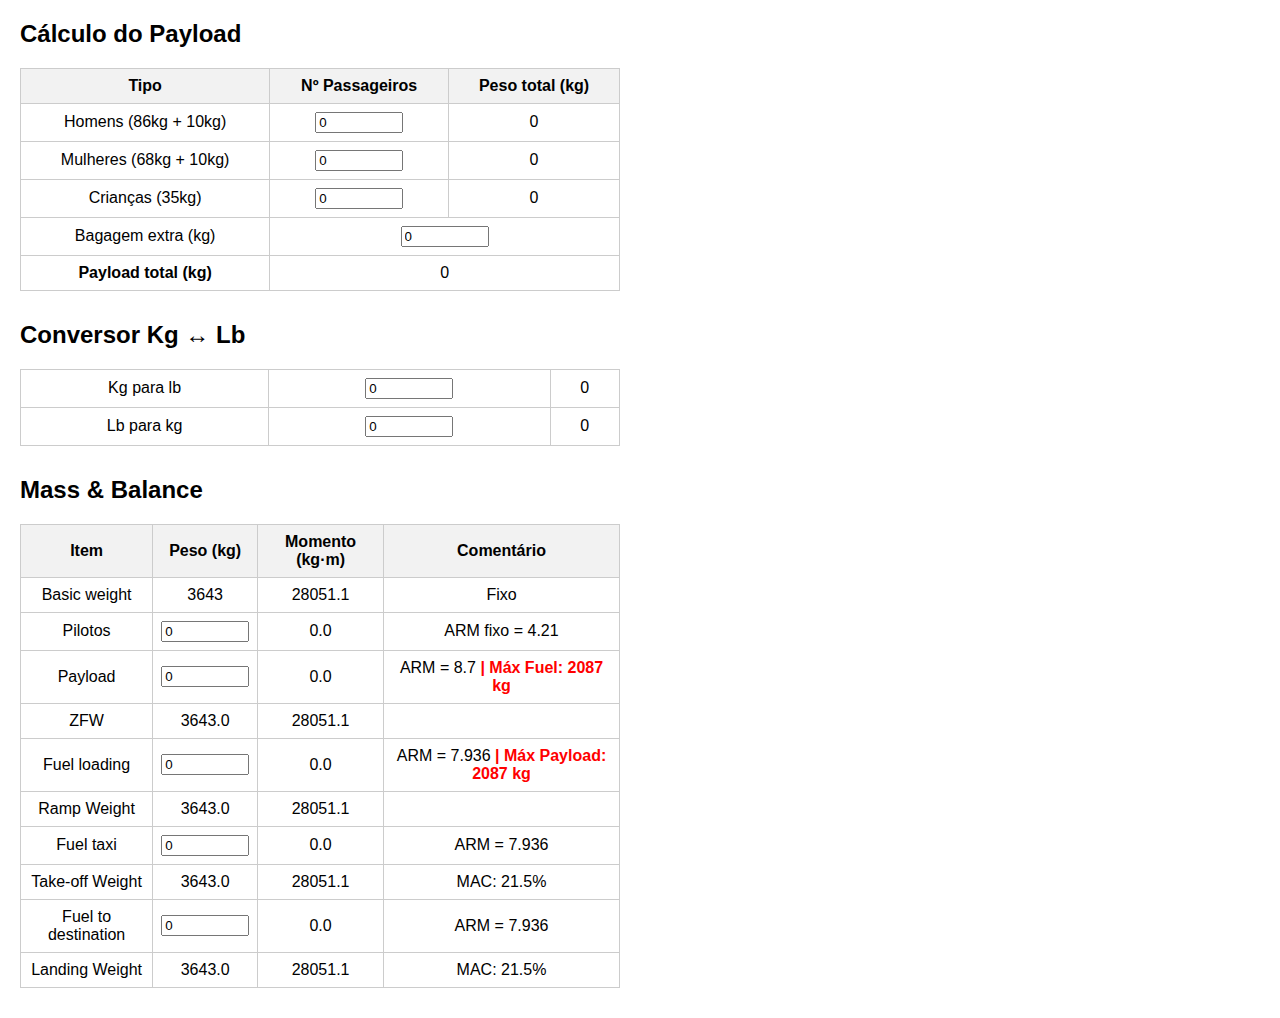
<file: mass_balance_final_highlighted - Cópia.html>
<!DOCTYPE html>
<html lang="pt">
<head>
    <meta charset="UTF-8">
    <title>Mass & Balance Dornier 228</title>
    <style>
        body { font-family: Arial, sans-serif; margin: 20px; }
        table { border-collapse: collapse; margin-bottom: 30px; width: 100%; max-width: 600px; }
        th, td { border: 1px solid #ccc; padding: 8px; text-align: center; }
        th { background-color: #f2f2f2; }
        input[type=number] { width: 80px; }
        .highlight { color: red; font-weight: bold; }
    .limit-check.exceeded { background-color: #ffcccc; color: red; font-weight: bold; }
    </style>
</head>
<body>
    <h2>Cálculo do Payload</h2>
    <table>
        <tr><th>Tipo</th><th>Nº Passageiros</th><th>Peso total (kg)</th></tr>
        <tr><td>Homens (86kg + 10kg)</td><td><input type="number" id="men" value="0" oninput="calculate()"></td><td id="menWeight">0</td></tr>
        <tr><td>Mulheres (68kg + 10kg)</td><td><input type="number" id="women" value="0" oninput="calculate()"></td><td id="womenWeight">0</td></tr>
        <tr><td>Crianças (35kg)</td><td><input type="number" id="children" value="0" oninput="calculate()"></td><td id="childrenWeight">0</td></tr>
        <tr><td>Bagagem extra (kg)</td><td colspan="2"><input type="number" id="extraBag" value="0" oninput="calculate()"></td></tr>
        <tr><td><strong>Payload total (kg)</strong></td><td colspan="2" id="totalPayload">0</td></tr>
    </table>

    <h2>Conversor Kg &harr; Lb</h2>
    <table>
        <tr><td>Kg para lb</td><td><input type="number" id="kg" value="0" oninput="convertKgToLb()"></td><td id="toLb">0</td></tr>
        <tr><td>Lb para kg</td><td><input type="number" id="lb" value="0" oninput="convertLbToKg()"></td><td id="toKg">0</td></tr>
    </table>

    <h2>Mass & Balance</h2>
    <table>
        <tr><th>Item</th><th>Peso (kg)</th><th>Momento (kg·m)</th><th>Comentário</th></tr>
        <tr><td>Basic weight</td><td>3643</td><td>28051.1</td><td>Fixo</td></tr>
        <tr><td>Pilotos</td><td><input type="number" id="pilots" value="0" oninput="calculate()"></td><td id="momentPilots">0</td><td>ARM fixo = 4.21</td></tr>
        <tr><td>Payload</td><td><input type="number" id="manualPayload" value="0" oninput="calculate()"></td><td id="momentPayload">0</td><td>ARM = 8.7 <span id="maxFuelNote" class="highlight"></span></td></tr>
        <tr><td>ZFW</td><td id="zfw">0</td><td id="momentZfw">0</td><td></td></tr>
        <tr><td>Fuel loading</td><td><input type="number" id="fuel" value="0" oninput="calculate()"></td><td id="momentFuel">0</td><td>ARM = 7.936 <span id="maxPayloadNote" class="highlight"></span></td></tr>
        <tr id="rampRow"><td>Ramp Weight</td><td id="rampWeight" class="limit-check">0</td><td id="momentRamp">0</td><td></td></tr>
        <tr><td>Fuel taxi</td><td><input type="number" id="fuelTaxi" value="0" oninput="calculate()"></td><td id="momentTaxi">0</td><td>ARM = 7.936</td></tr>
        <tr id="takeoffRow"><td>Take-off Weight</td><td id="takeoffWeight" class="limit-check">0</td><td id="momentTakeoff">0</td><td>MAC: <span id="macTakeoff">0</span>%</td></tr>
        <tr><td>Fuel to destination</td><td><input type="number" id="fuelDest" value="0" oninput="calculate()"></td><td id="momentDest">0</td><td>ARM = 7.936</td></tr>
        <tr><td>Landing Weight</td><td id="landingWeight">0</td><td id="momentLanding">0</td><td>MAC: <span id="macLanding">0</span>%</td></tr>
    </table>

   
<script>
function calculate() {
    const men = parseInt(document.getElementById('men').value) || 0;
    const women = parseInt(document.getElementById('women').value) || 0;
    const children = parseInt(document.getElementById('children').value) || 0;
    const extraBag = parseFloat(document.getElementById('extraBag').value) || 0;
    const pilots = parseFloat(document.getElementById('pilots').value) || 0;
    const manualPayload = parseFloat(document.getElementById('manualPayload').value) || 0;
    const fuel = parseFloat(document.getElementById('fuel').value) || 0;
    const fuelTaxi = parseFloat(document.getElementById('fuelTaxi').value) || 0;
    const fuelDest = parseFloat(document.getElementById('fuelDest').value) || 0;

    const payload = men * 96 + women * 78 + children * 35 + extraBag;

    document.getElementById('menWeight').innerText = men * 96;
    document.getElementById('womenWeight').innerText = women * 78;
    document.getElementById('childrenWeight').innerText = children * 35;
    document.getElementById('totalPayload').innerText = payload;

    const momentPilots = pilots * 4.21;
    const momentPayload = manualPayload * 8.7;
    const momentFuel = fuel * 7.936;
    const momentTaxi = fuelTaxi * 7.936;
    const momentDest = fuelDest * 7.936;

    const zfw = 3643 + pilots + manualPayload;
    const momentZfw = 28051.1 + momentPilots + momentPayload;
    const rampWeight = zfw + fuel;
    const momentRamp = momentZfw + momentFuel;
    const takeoffWeight = rampWeight - fuelTaxi;
    const momentTakeoff = momentRamp - momentTaxi;
    const landingWeight = takeoffWeight - fuelDest;
    const momentLanding = momentTakeoff - momentDest;

    const macTakeoff = ((momentTakeoff / takeoffWeight - 7.26) / 2.042) * 100;
    const macLanding = ((momentLanding / landingWeight - 7.26) / 2.042) * 100;

    document.getElementById('momentPilots').innerText = momentPilots.toFixed(1);
    document.getElementById('momentPayload').innerText = momentPayload.toFixed(1);
    document.getElementById('zfw').innerText = zfw.toFixed(1);
    document.getElementById('momentZfw').innerText = momentZfw.toFixed(1);
    document.getElementById('momentFuel').innerText = momentFuel.toFixed(1);
    document.getElementById('rampWeight').innerText = rampWeight.toFixed(1);
    document.getElementById('momentRamp').innerText = momentRamp.toFixed(1);
    document.getElementById('momentTaxi').innerText = momentTaxi.toFixed(1);
    document.getElementById('takeoffWeight').innerText = takeoffWeight.toFixed(1);
    document.getElementById('momentTakeoff').innerText = momentTakeoff.toFixed(1);
    document.getElementById('macTakeoff').innerText = macTakeoff.toFixed(1);
    document.getElementById('momentDest').innerText = momentDest.toFixed(1);
    document.getElementById('landingWeight').innerText = landingWeight.toFixed(1);
    document.getElementById('momentLanding').innerText = momentLanding.toFixed(1);
    document.getElementById('macLanding').innerText = macLanding.toFixed(1);

    // Avisos
    let maxPayload = 5730 - (3643 + pilots + fuel);
    let maxFuel = 5730 - (3643 + pilots + manualPayload);
    document.getElementById('maxPayloadNote').innerText = maxPayload > 0 ? ` | Máx Payload: ${maxPayload.toFixed(0)} kg` : " | Excede limite!";
    document.getElementById('maxFuelNote').innerText = maxFuel > 0 ? ` | Máx Fuel: ${maxFuel.toFixed(0)} kg` : " | Excede limite!";

    // Realce visual se peso excedido

    document.getElementById('rampWeight').classList.toggle('exceeded', rampWeight > 5730);
    document.getElementById('takeoffWeight').classList.toggle('exceeded', takeoffWeight > 5700);

    document.getElementById('rampRow').style.backgroundColor = rampWeight > 5730 ? '#ffcccc' : '';
    document.getElementById('takeoffRow').style.backgroundColor = takeoffWeight > 5700 ? '#ffcccc' : '';
}

function convertKgToLb() {
    const kg = parseFloat(document.getElementById('kg').value) || 0;
    document.getElementById('toLb').innerText = (kg * 2.20462).toFixed(1);
}

function convertLbToKg() {
    const lb = parseFloat(document.getElementById('lb').value) || 0;
    document.getElementById('toKg').innerText = (lb / 2.20462).toFixed(1);
}

calculate();
</script>
</body>
</html>
</file>
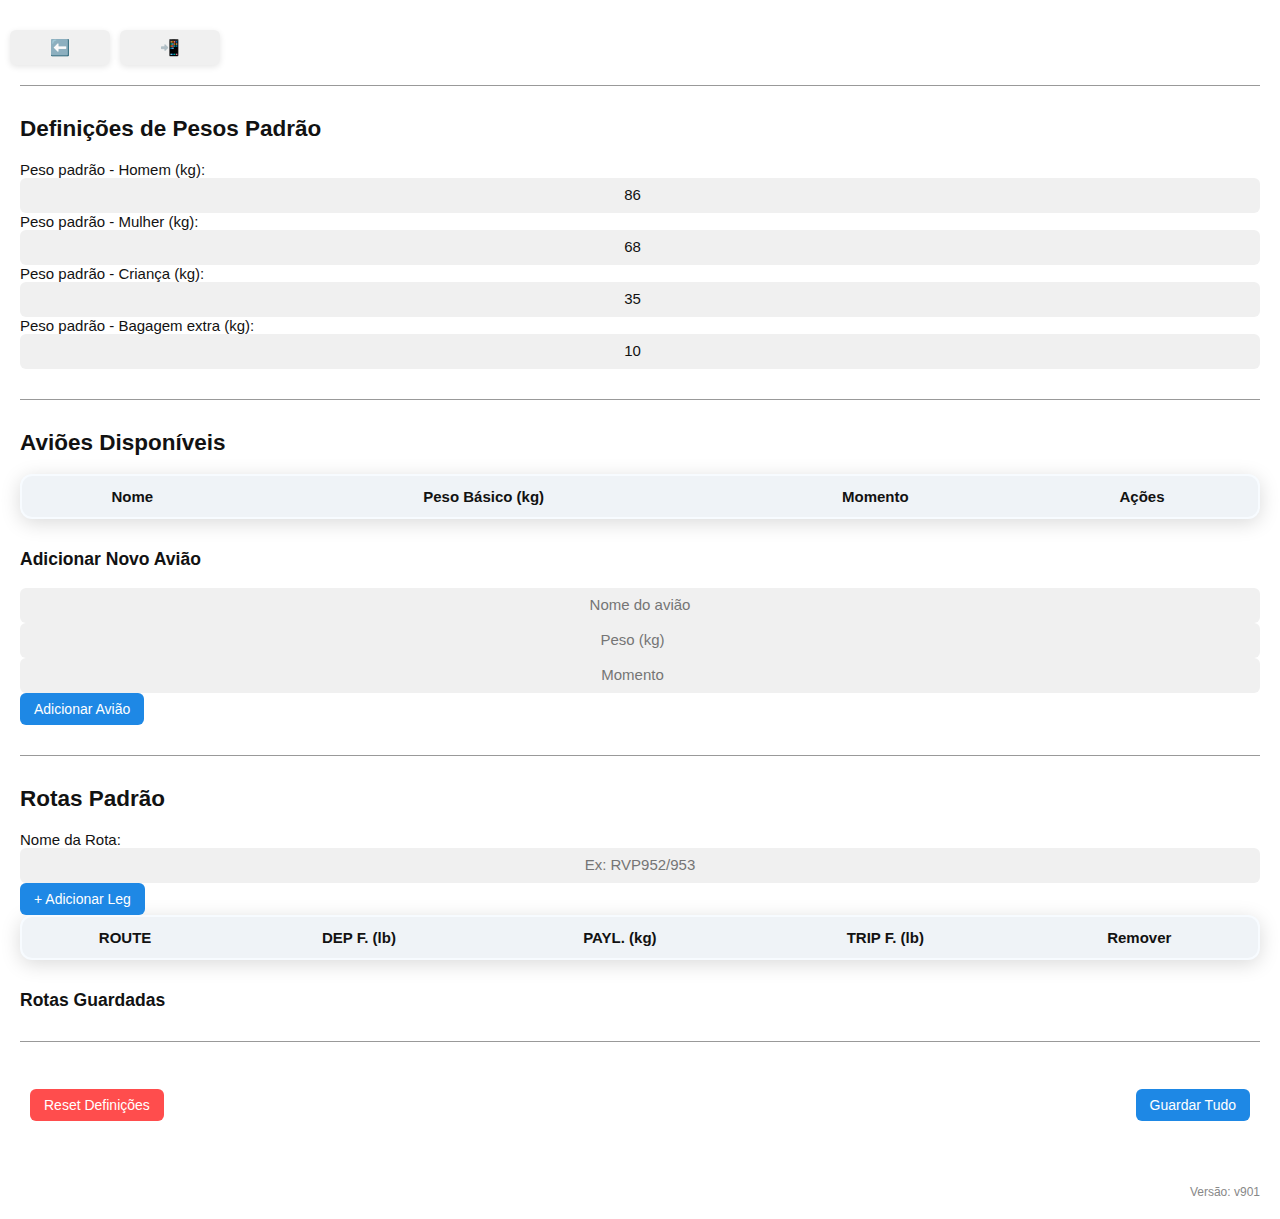
<file: settings.html>
<!DOCTYPE html>
<html lang="pt">
<head>
  <link rel="stylesheet" href="design.css">
  <script src="https://unpkg.com/feather-icons"></script>

  <meta charset="UTF-8">
  <title>Definições - Mass & Balance</title>
  <meta name="viewport" content="width=device-width, initial-scale=1">
  
  <!-- Força o check de versão a cada hora -->
  <script src="auto-update.js" defer></script>

  <style>
    /* Adiciona um estilo para o botão de reset para o destacar */
    .button-danger {
      background-color: var(--danger, #ff4d4d); /* Cor de perigo do design.css ou um vermelho padrão */
    }
    .button-danger:hover {
      background-color: #d32f2f; /* Um vermelho mais escuro no hover */
    }
    /* Espaçamento para os botões na modal de confirmação */
    .modal-content .action-buttons {
      margin-top: 20px;
      display: flex;
      justify-content: space-around;
    }
  </style>
</head>

<body>

  <!-- Botões fixos no canto superior direito -->
  <div class="top-buttons">
    <button onclick="location.href='index.html'" title="Voltar para a Calculadora">⬅️</button>
    <button onclick="abrirModalQR()" title="Partilhar App">📲</button>
  </div>
  
  <!-- Modal com o QR Code -->
  <div id="modalQR" class="modal">
    <div class="modal-content">
      <span class="close" onclick="fecharModalQR()">&times;</span>
      <h3>📲 Partilhar App</h3>
      <p>Aponta a câmara para o QR code:</p>
      <img src="qr_mb_d228.png" alt="QR Code" style="width: 200px; height: 200px; border: 1px solid #ccc; background: white; padding: 10px;">
    </div>
  </div>

  <!-- Modal de confirmação para o Reset -->
  <div id="modalReset" class="modal">
    <div class="modal-content">
      <span class="close" onclick="fecharModalReset()">&times;</span>
      <h3>⚠️ Confirmar Reset</h3>
      <p>Tem a certeza que quer repor todas as definições? As suas alterações (aviões, rotas, etc.) serão perdidas.</p>
      <div class="action-buttons">
        <button class="button-danger" onclick="resetarDefinicoes()">Sim, Repor</button>
        <button onclick="fecharModalReset()">Cancelar</button>
      </div>
    </div>
  </div>


  <hr style="margin: 30px 0; border: none; border-top: 1px solid #999;"> <!-- linha de separação de tabelas -->
  
  <!-- Definições -->
  <h2>Definições de Pesos Padrão</h2>
  <label>Peso padrão - Homem (kg): 
    <input type="number" inputmode="decimal" step="any" id="pesoHomem" value="86" onfocus="this.select()">
  </label><br>
  <label>Peso padrão - Mulher (kg): 
    <input type="number" inputmode="decimal" step="any" id="pesoMulher" value="68" onfocus="this.select()">
  </label><br>
  <label>Peso padrão - Criança (kg): 
    <input type="number" inputmode="decimal" step="any" id="pesoCrianca" value="35" onfocus="this.select()">
  </label><br>
  <label>Peso padrão - Bagagem extra (kg): 
    <input type="number" inputmode="decimal" step="any" id="pesoBagagem" value="10" onfocus="this.select()">
  </label><br>
  
  <hr style="margin: 30px 0; border: none; border-top: 1px solid #999;"> <!-- linha de separação de tabelas -->
  
  <!-- Tabela de aviões -->
  <h2>Aviões Disponíveis</h2>
  <table>
    <thead>
      <tr><th>Nome</th><th>Peso Básico (kg)</th><th>Momento</th><th>Ações</th></tr>
    </thead>
    <tbody id="tabelaAvioes"></tbody>
  </table>
  
  <!-- Adicionar avião -->
  <h3>Adicionar Novo Avião</h3>
  <input type="text" id="novoNome" placeholder="Nome do avião">
  <input type="number" inputmode="decimal" step="any" id="novoPeso" placeholder="Peso (kg)" onfocus="this.select()">
  <input type="number" inputmode="decimal" step="any" id="novoMomento" placeholder="Momento" onfocus="this.select()">
  <button onclick="adicionarAviao()">Adicionar Avião</button>

  <hr style="margin: 30px 0; border: none; border-top: 1px solid #999;"> <!-- linha de separação de tabelas -->
  <h2>Rotas Padrão</h2>
  
  <label>Nome da Rota: <input type="text" id="nomeRota" placeholder="Ex: RVP952/953"></label>
  <button onclick="adicionarLinhaRota()">+ Adicionar Leg</button>
  <table>
    <thead>
      <tr><th>ROUTE</th><th>DEP F. (lb)</th><th>PAYL. (kg)</th><th>TRIP F. (lb)</th><th>Remover</th></tr>
    </thead>
    <tbody id="rotaTemp"></tbody>
  </table>  
  
  <h3>Rotas Guardadas</h3>
  <ul id="listaRotas">
    <!-- Vai ser preenchido dinamicamente -->
  </ul>

  <hr style="margin: 30px 0; border: none; border-top: 1px solid #999;"> <!-- linha de separação de tabelas -->
  
  <br>
  <div style="display: flex; justify-content: space-between; align-items: center; padding: 0 10px;">
    <button class="button-danger" onclick="abrirModalReset()">Reset Definições</button>
    <button onclick="guardarDefinicoes()">Guardar Tudo</button>
  </div>
  <br><br>

  <!-- Mostra versão -->
  <footer style="text-align: right; margin-top: 30px; font-size: 12px; color: #888;">
    <span id="versaoApp"></span>
  </footer>
  
  <!-- Scripts principais -->

  <script>
    let rotasPadrao = JSON.parse(localStorage.getItem('rotasPadrao')) || [];
  
    function adicionarLinhaRota(route = '', depF = '', payl = '', tripF = '') {
      const tr = document.createElement('tr');
      tr.innerHTML = `
        <td><input type="text" value="${route}"></td>
        <td><input type="number" value="${depF}"></td>
        <td><input type="number" value="${payl}"></td>
        <td><input type="number" value="${tripF}"></td>
        <td><button onclick="this.closest('tr').remove()">X</button></td>
      `;
      document.getElementById('rotaTemp').appendChild(tr);
    }
  
    function guardarRotaPadrao() {
      const nome = document.getElementById('nomeRota').value.trim();
      if (!nome) return alert('Dá um nome à rota!');
  
      const linhas = document.querySelectorAll('#rotaTemp tr');
      const legs = [];
      linhas.forEach(row => {
        const inputs = row.querySelectorAll('input');
        legs.push({
          route: inputs[0].value.trim(),
          depF: inputs[1].value.trim(),
          payl: inputs[2].value.trim(),
          tripF: inputs[3].value.trim()
        });
      });
      if (legs.length === 0) return alert('Adiciona pelo menos uma perna.');
  
      rotasPadrao.push({ nome, legs });
      localStorage.setItem('rotasPadrao', JSON.stringify(rotasPadrao));
  
      document.getElementById('rotaTemp').innerHTML = '';
      document.getElementById('nomeRota').value = '';
      renderizarRotasGuardadas();
    }
  
    function renderizarRotasGuardadas() {
    const lista = document.getElementById('listaRotas');
    lista.innerHTML = '';
    rotasPadrao.forEach((rota, idx) => {
      const li = document.createElement('li');
      li.innerHTML = `
        ${rota.nome}
        <button onclick="editarRota(${idx})">Editar</button>
        <button onclick="removerRota(${idx})">Remover</button>
      `;
      lista.appendChild(li);
    });
  }

    function removerRota(index) {
      if (confirm('Apagar esta rota definitivamente?')) {
        rotasPadrao.splice(index, 1);
        localStorage.setItem('rotasPadrao', JSON.stringify(rotasPadrao));
        renderizarRotasGuardadas();
      }
    }
  
    document.addEventListener('DOMContentLoaded', renderizarRotasGuardadas);

  function editarRota(index) {
    const rota = rotasPadrao[index];
    document.getElementById('nomeRota').value = rota.nome;
    document.getElementById('rotaTemp').innerHTML = '';
    rota.legs.forEach(leg => {
      adicionarLinhaRota(leg.route, leg.depF, leg.payl, leg.tripF);
    });
    rotasPadrao.splice(index, 1); // remove temporariamente a rota antiga
  }

  </script>

  
  <script>
    let listaAvioes = [];

    function carregarDefinicoes() {
      const defs = JSON.parse(localStorage.getItem("definicoesMB")) || {};
      document.getElementById("pesoHomem").value = defs.pesoHomem || 86;
      document.getElementById("pesoMulher").value = defs.pesoMulher || 68;
      document.getElementById("pesoCrianca").value = defs.pesoCrianca || 35;
      document.getElementById("pesoBagagem").value = defs.pesoBagagem || 10;
      listaAvioes = defs.avioes || [];
      rotasPadrao = JSON.parse(localStorage.getItem('rotasPadrao')) || [];
      renderAvioes();
      renderizarRotasGuardadas();
    }
  
    function renderAvioes() {
      const tabela = document.getElementById("tabelaAvioes");
      tabela.innerHTML = "";
      listaAvioes.forEach((aviao, i) => {
        const row = document.createElement("tr");
        row.innerHTML = `
          <td><input type="text" value="${aviao.nome}" onchange="atualizarAviao(${i}, 'nome', this.value)" onfocus="this.select()"></td>
          <td><input type="number" inputmode="decimal" step="any" value="${aviao.peso}" onchange="atualizarAviao(${i}, 'peso', this.value)" onfocus="this.select()"></td>
          <td><input type="number" inputmode="decimal" step="any" value="${aviao.momento}" onchange="atualizarAviao(${i}, 'momento', this.value)" onfocus="this.select()"></td>
          <td class="actions"><button onclick="removerAviao(${i})">Remover</button></td>
        `;
        tabela.appendChild(row);
      });
    }

    function atualizarAviao(index, campo, valor) {
      listaAvioes[index][campo] = campo === 'peso' || campo === 'momento' ? parseFloat(valor) : valor;
    }

    function removerAviao(index) {
      listaAvioes.splice(index, 1);
      renderAvioes();
    }

    function adicionarAviao() {
      const nome = document.getElementById("novoNome").value;
      const peso = parseFloat(document.getElementById("novoPeso").value);
      const momento = parseFloat(document.getElementById("novoMomento").value);
      if (!nome || isNaN(peso) || isNaN(momento)) {
        alert("Preenche todos os campos do novo avião.");
        return;
      }
      listaAvioes.push({ nome, peso, momento });
      document.getElementById("novoNome").value = "";
      document.getElementById("novoPeso").value = "";
      document.getElementById("novoMomento").value = "";
      renderAvioes();
    }

    function guardarDefinicoes() {
      const definicoes = {
        pesoHomem: parseFloat(document.getElementById("pesoHomem").value),
        pesoMulher: parseFloat(document.getElementById("pesoMulher").value),
        pesoCrianca: parseFloat(document.getElementById("pesoCrianca").value),
        pesoBagagem: parseFloat(document.getElementById("pesoBagagem").value),
        avioes: listaAvioes
      };
    
      const nome = document.getElementById('nomeRota').value.trim();
      const linhas = document.querySelectorAll('#rotaTemp tr');
      const legs = [];
    
      linhas.forEach(row => {
        const inputs = row.querySelectorAll('input');
        legs.push({
          route: inputs[0].value.trim(),
          depF: inputs[1].value.trim(),
          payl: inputs[2].value.trim(),
          tripF: inputs[3].value.trim()
        });
      });
    
      if (nome && legs.length > 0) {
        const indexExistente = rotasPadrao.findIndex(r => r.nome === nome);
    
        if (indexExistente !== -1) {
          if (!confirm(`Já existe uma rota chamada "${nome}". Queres substituir?`)) {
            return;
          }
          rotasPadrao[indexExistente] = { nome, legs };
        } else {
          rotasPadrao.push({ nome, legs });
        }
    
        document.getElementById('rotaTemp').innerHTML = '';
        document.getElementById('nomeRota').value = '';
        renderizarRotasGuardadas();
      }
    
      localStorage.setItem("definicoesMB", JSON.stringify(definicoes));
      localStorage.setItem("rotasPadrao", JSON.stringify(rotasPadrao));
    
      alert("Definições guardadas com sucesso!");
      window.location.href = "index.html";
    }

    // --- Funções para Modais ---
    function abrirModalQR() {
      document.getElementById("modalQR").style.display = "block";
    }

    function fecharModalQR() {
      document.getElementById("modalQR").style.display = "none";
    }

    function abrirModalReset() {
      document.getElementById("modalReset").style.display = "block";
    }

    function fecharModalReset() {
      document.getElementById("modalReset").style.display = "none";
    }

    // Fecha a modal ativa se o utilizador clicar fora dela
    window.onclick = function(event) {
      if (event.target.classList.contains('modal')) {
        event.target.style.display = "none";
      }
    }
    
    // --- Lógica de Reset e Carregamento ---

    /**
     * Repõe as definições para os valores de fábrica.
     */
    async function resetarDefinicoes() {
      console.log("A repor as definições...");
      
      // 1. Apaga as definições atuais do armazenamento local
      localStorage.removeItem("definicoesMB");
      localStorage.removeItem("rotasPadrao");

      // 2. Força o carregamento das definições padrão a partir do ficheiro.
      await carregarValoresPadraoSeNecessario();

      // 3. Fecha a janela de confirmação
      fecharModalReset();

      // 4. Recarrega os novos dados do localStorage e atualiza a interface imediatamente
      carregarDefinicoes();
    }

    /**
     * Carrega as definições padrão do ficheiro `default_settings.json` se não existirem no localStorage.
     * Esta função agora trata o ficheiro como a única fonte de verdade para os padrões.
     */
    async function carregarValoresPadraoSeNecessario() {
      const definicoesExistem = localStorage.getItem("definicoesMB");
      const rotasExistem = localStorage.getItem("rotasPadrao");

      // Se os dados já existem no localStorage, não é preciso fazer mais nada.
      if (definicoesExistem && rotasExistem) {
        return;
      }

      try {
        // Tenta sempre ir buscar as definições ao ficheiro, que é a única fonte de verdade.
        // O service worker garante que este ficheiro está disponível offline após a primeira visita.
        const response = await fetch('default_settings.json');
        if (!response.ok) throw new Error('A resposta da rede não foi bem-sucedida ao carregar as definições padrão.');
        
        const htmlText = await response.text();
        const parser = new DOMParser();
        const doc = parser.parseFromString(htmlText, 'text/html');
        const dataElement = doc.getElementById('default-data');
        
        if (!dataElement) throw new Error('O contentor de dados não foi encontrado em default_settings.json');

        const defaults = JSON.parse(dataElement.textContent);

        // Guarda no localStorage apenas os dados que faltarem.
        if (!definicoesExistem) {
          localStorage.setItem("definicoesMB", JSON.stringify(defaults.definicoesMB));
        }
        if (!rotasExistem) {
          localStorage.setItem("rotasPadrao", JSON.stringify(defaults.rotasPadrao));
        }
        console.log("Definições padrão carregadas com sucesso a partir do ficheiro.");

      } catch (error) {
        // Se a busca falhar (caso raro de primeira visita offline), informa na consola.
        // A aplicação irá arrancar com valores vazios, que é o comportamento esperado sem definições.
        console.error("Falha crítica ao carregar definições padrão. A aplicação pode não ter aviões ou rotas pré-definidas até à próxima ligação à rede.", error);
      }
    }

    // Carrega valores padrão se for a primeira vez
    window.onload = async () => {
      await carregarValoresPadraoSeNecessario();
      carregarDefinicoes();
    };
  </script>

  <!-- Versão da aplicação -->
  <script src="app-version.js"></script>
  <script>
    document.addEventListener('DOMContentLoaded', () => {
      if (typeof APP_VERSION !== 'undefined') {
        document.getElementById('versaoApp').innerText = 'Versão: ' + APP_VERSION;
      }
       feather.replace();
    });
  </script>
</body>
</html>
</file>
<file: design.css>
@import url('https://fonts.googleapis.com/css2?family=Manrope:wght@400;600&display=swap');

/* Tema base (modo claro) */
:root {
  --bg: #ffffff; /* fundo da página #ffffff=branco*/
  --fg: #121212;
  --accent: #1e88e5;
  --danger: #ff4d4d;
  --safe: #2e7d32;
  --input-bg: #f0f0f0; /* fundo dos inputs e células (#f0f0f0)=cinzento */
  --row-hover: rgba(0, 0, 0, 0.03); /* fundo para .gray-row e hover */
}

/* 
Tema escuro automático 
@media (prefers-color-scheme: dark) {
  :root {
    --bg: #121212;
    --fg: #e0e0e0;
    --accent: #66b3ff;
    --input-bg: #1e1e1e;
    --row-hover: rgba(255, 255, 255, 0.05);
  }
}
*/

body {
  font-family: 'Manrope', sans-serif;
  background-color: var(--bg);
  color: var(--fg);
  margin: 0;
  padding: 20px;
  font-size: 15px;
  transition: background-color 0.3s, color 0.3s;
}

h2, h3 {
  color: var(--fg);
  margin-top: 30px;
}

table {
  width: 100%;
  border-collapse: collapse;
  border: 2px solid #000000; /* linha preta */
  margin-bottom: 30px;
  border-radius: 12px;
  overflow: hidden;
  box-shadow: 0 4px 20px rgba(0, 0, 0, 0.15);
  background-color: #f7fbff; /* comenteario*/
}
/* Linha entre tabelas */
table + table {
  border-top: 2px solid var(--input-bg);
  margin-top: 40px;
  padding-top: 20px;
}

th {
  background-color: var(--row-hover);
  padding: 12px;
  font-weight: 600;
  color: var(--fg);
  text-align: center;
}

td {
  padding: 10px;
  text-align: center;
  border-bottom: 1px solid var(--input-bg);
  transition: background-color 0.3s;
}

tr:focus-within {
  background-color: var(--row-hover);
}

input[type="number"],
input[type="text"],
select {
  width: 100%;
  box-sizing: border-box;
  padding: 8px;
  background: var(--input-bg);
  color: var(--fg);
  border: none;
  border-bottom: 2px solid transparent;
  font-size: 15px;
  text-align: center;
  transition: border-color 0.3s, background-color 0.3s;
  border-radius: 6px;
}

input[type="number"]:focus,
input[type="text"]:focus,
select:focus {
  outline: none;
  border-bottom: 2px solid var(--accent);
  background-color: rgba(100, 100, 255, 0.05);
}

button {
  background-color: var(--accent);
  color: white;
  padding: 8px 14px;
  font-size: 14px;
  border: none;
  border-radius: 6px;
  cursor: pointer;
  transition: background-color 0.3s;
}

button:hover {
  background-color: #1565c0;
}

.limit-check {
  transition: background-color 0.3s, color 0.3s;
}

.limit-check.exceeded {
  background-color: var(--danger) !important;
  color: white;
  font-weight: bold;
}

.limit-check.safe {
  background-color: var(--safe);
  color: white;
  font-weight: bold;
}

.gray-row {
  background-color: var(--row-hover);
}

.highlight {
  color: var(--danger);
  font-weight: bold;
}

.settings-link {
  display: inline-block; /* <-- Limita a largura ao conteúdo */
  position: relative;
  top: 10px;
  right: 10px;
  background: var(--row-hover);
  padding: 8px 12px;
  border-radius: 8px;
  z-index: 9999;
  box-shadow: 0 2px 8px rgba(0,0,0,0.3);
}

.settings-link a {
  color: var(--fg);
  text-decoration: none;
  font-weight: bold;
}

.settings-link a:hover {
  text-decoration: underline;
}

/* Ícones Feather */
.feather {
  width: 16px;
  height: 16px;
  vertical-align: middle;
  margin-right: 6px;
}

/* Ajuste para colunas iguais na tabela de conversão */
table#conversor td:nth-child(2),
table#conversor td:nth-child(3) {
  width: 50%;
}

/* Suporte mobile */
@media (max-width: 600px) {
  table, th, td {
    font-size: 13px;
  }
  input, select {
    font-size: 14px;
  }
  h2 {
    font-size: 18px;
  }
}

.top-buttons {
  position: relative;
  top: 10px;
  right: 10px;
  display: flex;
  gap: 10px;
  z-index: 3000;
}

.top-buttons button {
  background: var(--input-bg);
  border: none;
  border-radius: 6px;
  padding: 8px 40px;
  font-size: 16px;
  cursor: pointer;
  font-weight: bold;
  box-shadow: 0 2px 6px rgba(0, 0, 0, 0.1);
  transition: background 0.2s;
}

.top-buttons button:hover {
  background: #e2e2e2;
}

.modal {
  display: none; /* ESSENCIAL! Oculto por padrão */
  position: fixed;
  z-index: 9999;
  left: 0;
  top: 0;
  width: 100%;
  height: 100%;
  background-color: rgba(0, 0, 0, 0.6);
}

.modal-content {
  background-color: var(--bg);
  color: var(--fg);
  margin: 10% auto;
  padding: 20px;
  border-radius: 10px;
  width: 300px;
  text-align: center;
  box-shadow: 0 6px 24px rgba(0, 0, 0, 0.25);
  position: relative;
}

.close {
  position: absolute;
  right: 12px;
  top: 8px;
  font-size: 24px;
  font-weight: bold;
  color: var(--fg);
  cursor: pointer;
}

.close:hover {
  color: var(--accent);
}

.qr-image {
  width: 200px;
  height: 200px;
  margin-top: 10px;
  border-radius: 8px;
  background: white;
  padding: 10px;
}

/* Estilo específico para a tabela Resumo de Legs */
table.route-table td[contenteditable="true"] {
  background-color: #fffbe6;
  cursor: text;
  border-bottom: 1px solid #ccc;
}

table.route-table .ldg {
  background-color: #f4f4f4;
  font-weight: bold;
}

table.route-table .comentario {
  font-style: italic;
  color: var(--danger);
}

/* Realce para excesso de peso à descolagem */
tr.overweight {
  background-color: var(--danger) !important;
  color: white;
  font-weight: bold;
}
.route-table tr.overweight td {
  background-color: var(--danger) !important;
  color: white !important;
  font-weight: bold;
}

/* ⬇️ AJUSTES FINAIS PARA A TABELA LEGS (route-table) */
.route-table {
  table-layout: fixed;
  width: 100%;
}
.route-table td, .route-table th {
  font-size: clamp(10px, 1.4vw, 14px);
  word-break: break-word;
  overflow-wrap: anywhere;
}
}
.route-table input {
  
  font-size: clamp(12px, 1.5vw, 16px); 
  width: 100%;
  box-sizing: border-box;
  padding: 6px;
  text-align: center;
  border: none;
  background: transparent;
  overflow: hidden;
  text-overflow: ellipsis;
  white-space: nowrap;
}
input, select, textarea {
  font-size: 16px; /* impede zoom ao focar no iOS */
}
</file>
